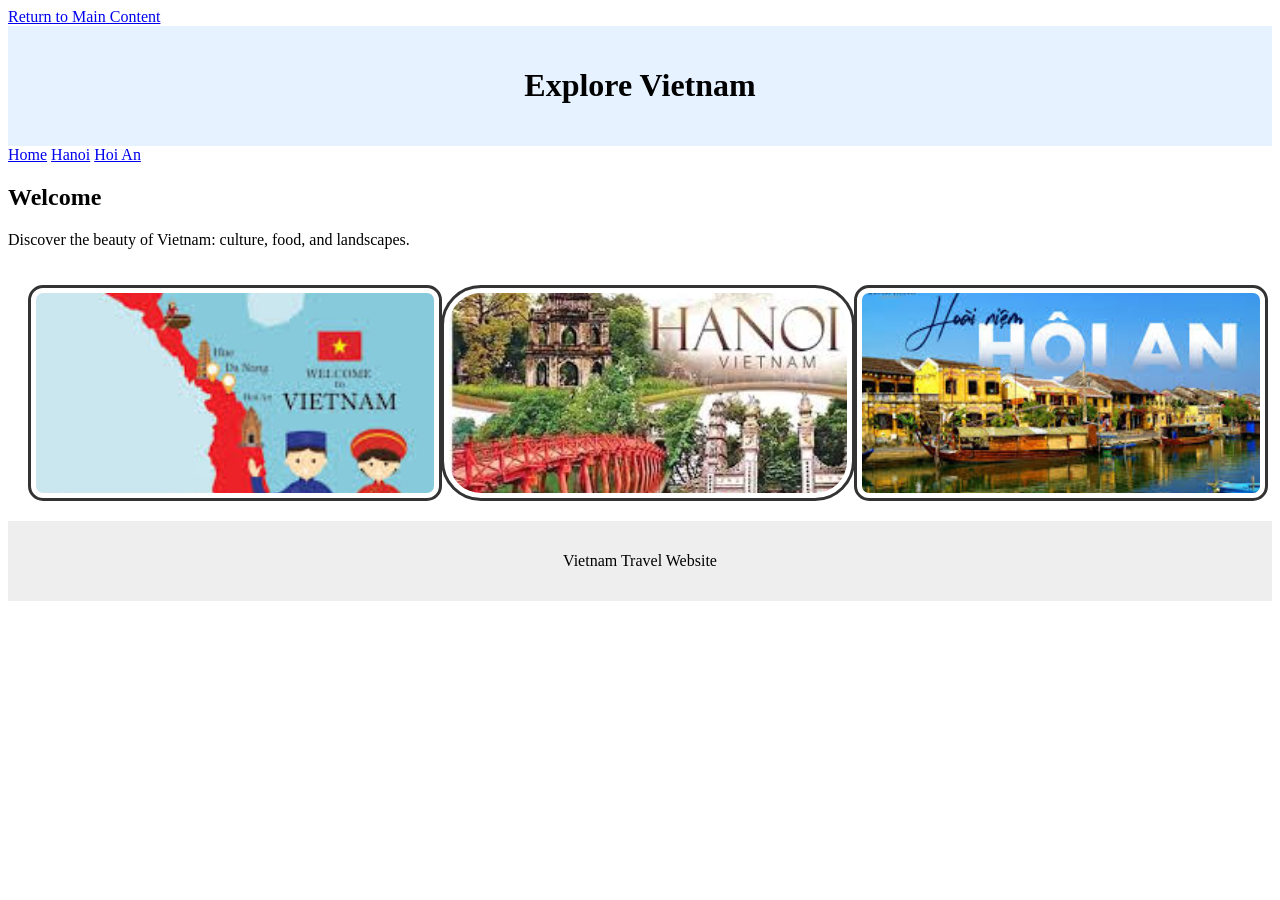
<file: index.html>
<!DOCTYPE html>
<html lang="en">
<head>
    <meta charset="UTF-8">
    <title>Vietnam Travel - Home</title>
    <link rel="stylesheet" href="styles.css">
</head>
<body>

<a href="#main" class="skip-link">Return to Main Content</a>

<header>
    <h1>Explore Vietnam</h1>
</header>

<nav>
    <a href="index.html">Home</a>
    <a href="hanoi.html">Hanoi</a>
    <a href="hoian.html">Hoi An</a>
</nav>

<main id="main">
    <h2>Welcome</h2>
    <p>Discover the beauty of Vietnam: culture, food, and landscapes.</p>

    <div class="gallery">
        <img src="VietNam.jpg" alt="Viet Nam">
        <img src="HaNoi.jpg" alt="Ha Noi">
        <img src="HoiAn.jpg" alt="Hoi An">
    </div>
</main>

<footer>
    <p>Vietnam Travel Website</p>
</footer>

</body>
</html>
</file>
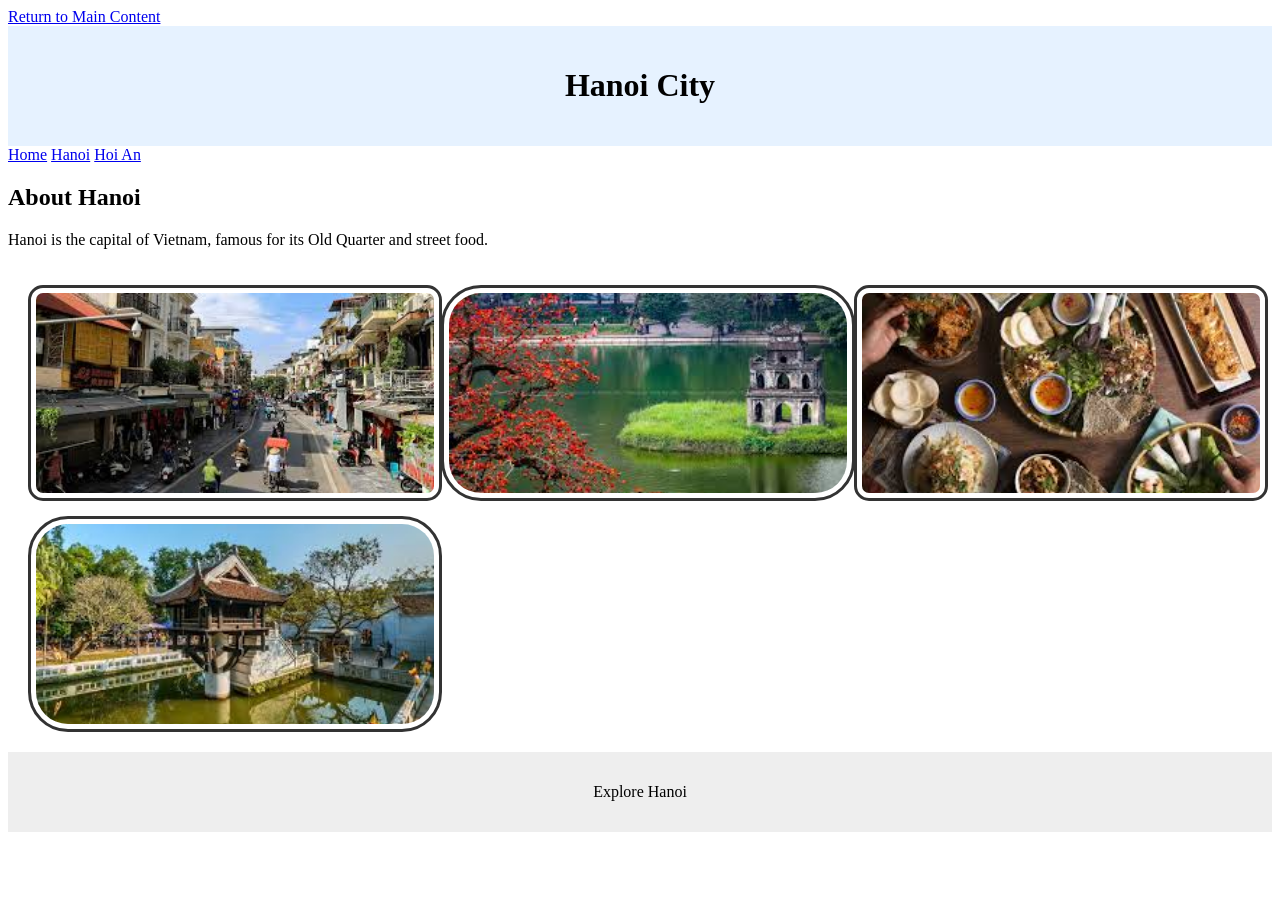
<file: hanoi.html>
<!DOCTYPE html>
<html lang="en">
<head>
    <meta charset="UTF-8">
    <title>Hanoi</title>
    <link rel="stylesheet" href="styles.css">
</head>
<body>

<a href="#main" class="skip-link">Return to Main Content</a>

<header>
    <h1>Hanoi City</h1>
</header>

<nav>
    <a href="index.html">Home</a>
    <a href="hanoi.html">Hanoi</a>
    <a href="hoian.html">Hoi An</a>
</nav>

<main id="main">
    <h2>About Hanoi</h2>
    <p>Hanoi is the capital of Vietnam, famous for its Old Quarter and street food.</p>

    <div class="gallery">
        <img src="HaNoiStreet.jpg" alt="Hanoi street">
        <img src="HoHoangKiem.jpg" alt="Hoan Kiem Lake">
        <img src="AmThucHaNoi.jpg" alt="Hanoi food">
        <img src="ChuaMotCot.jpg" alt="Temple">
    </div>
</main>

<footer>
    <p>Explore Hanoi</p>
</footer>

</body>
</html>
</file>
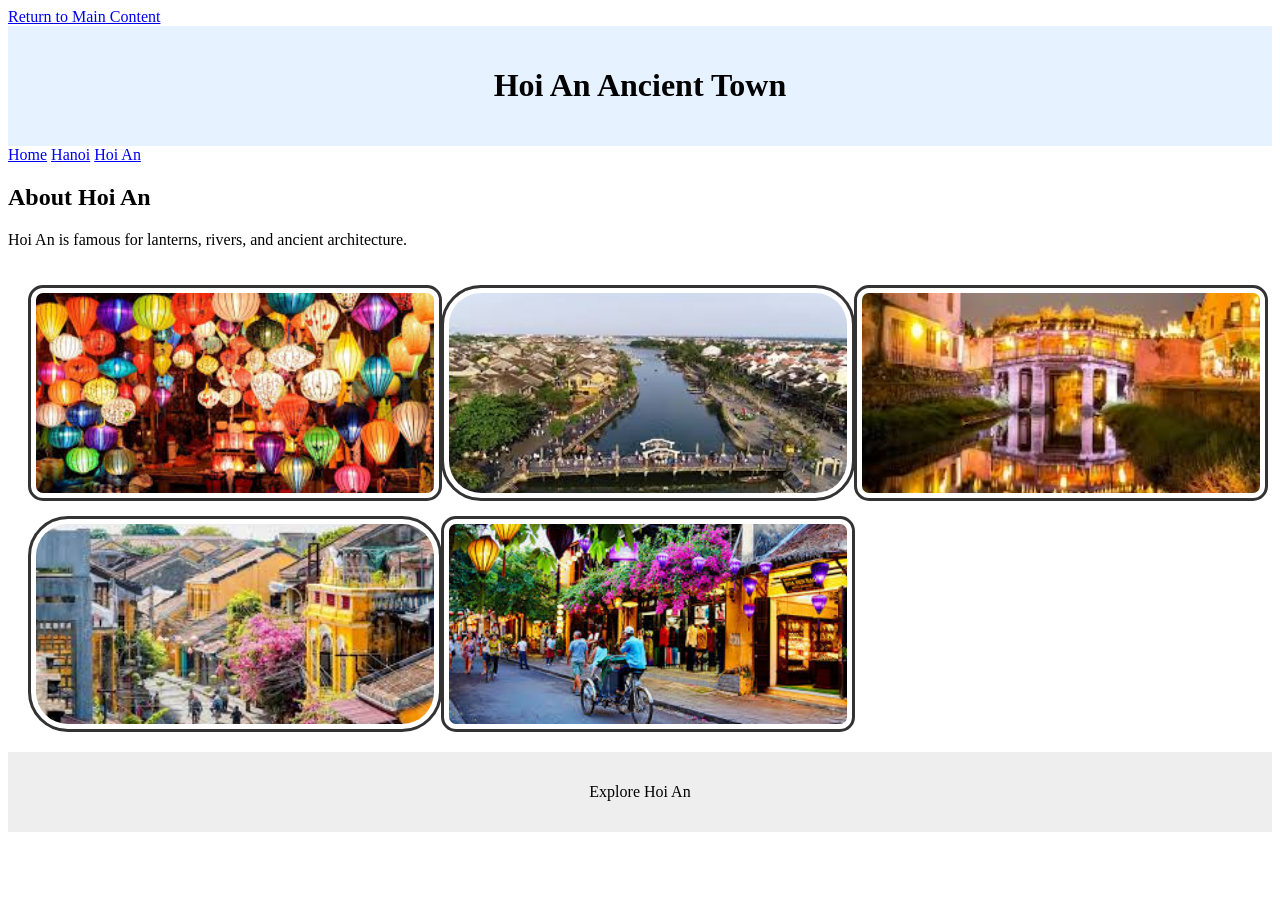
<file: hoian.html>
<!DOCTYPE html>
<html lang="en">
<head>
    <meta charset="UTF-8">
    <title>Hoi An</title>
    <link rel="stylesheet" href="styles.css">
</head>
<body>

<a href="#main" class="skip-link">Return to Main Content</a>

<header>
    <h1>Hoi An Ancient Town</h1>
</header>

<nav>
    <a href="index.html">Home</a>
    <a href="hanoi.html">Hanoi</a>
    <a href="hoian.html">Hoi An</a>
</nav>

<main id="main">
    <h2>About Hoi An</h2>
    <p>Hoi An is famous for lanterns, rivers, and ancient architecture.</p>

    <div class="gallery">
        <img src="LongDenHoiAn.jpg" alt="Lanterns">
        <img src="SongHoiAn.jpg" alt="River">
        <img src="HoiAnVeDem.jpg" alt="Night">
        <img src="PhoCoHoiAn.jpg" alt="Old town">
        <img src="StreetHoiAn.jpg" alt="Street">
    </div>
</main>

<footer>
    <p>Explore Hoi An</p>
</footer>

</body>
</html>
</file>
<file: styles.css>
align-items: center;
    gap: 30px;
    background: #0066cc;
    padding: 15px;
}

nav a {
    color: white;
    text-decoration: none;
    font-weight: bold;
    padding: 8px 12px;
    border-radius: 5px;
}

nav a:hover {
    background: white;
    color: #0066cc;
    transition: 0.3s;
}


header {
    text-align: center;
    padding: 20px;
    background: #e6f2ff;
}


.gallery {
    display: grid;
    grid-template-columns: repeat(3, 1fr);
    gap: 15px;
    padding: 20px;
}

.gallery img {
    width: 100%;
    height: 200px;
    object-fit: cover;
    border: 3px solid #333;
    padding: 5px;
    border-radius: 15px;
    transition: transform 0.3s;
}

.gallery img:hover {
    transform: scale(1.05);
}


.gallery img:nth-child(even) {
    border-radius: 40px;
}

footer {
    text-align: center;
    padding: 15px;
    background: #eee;
}
</file>
